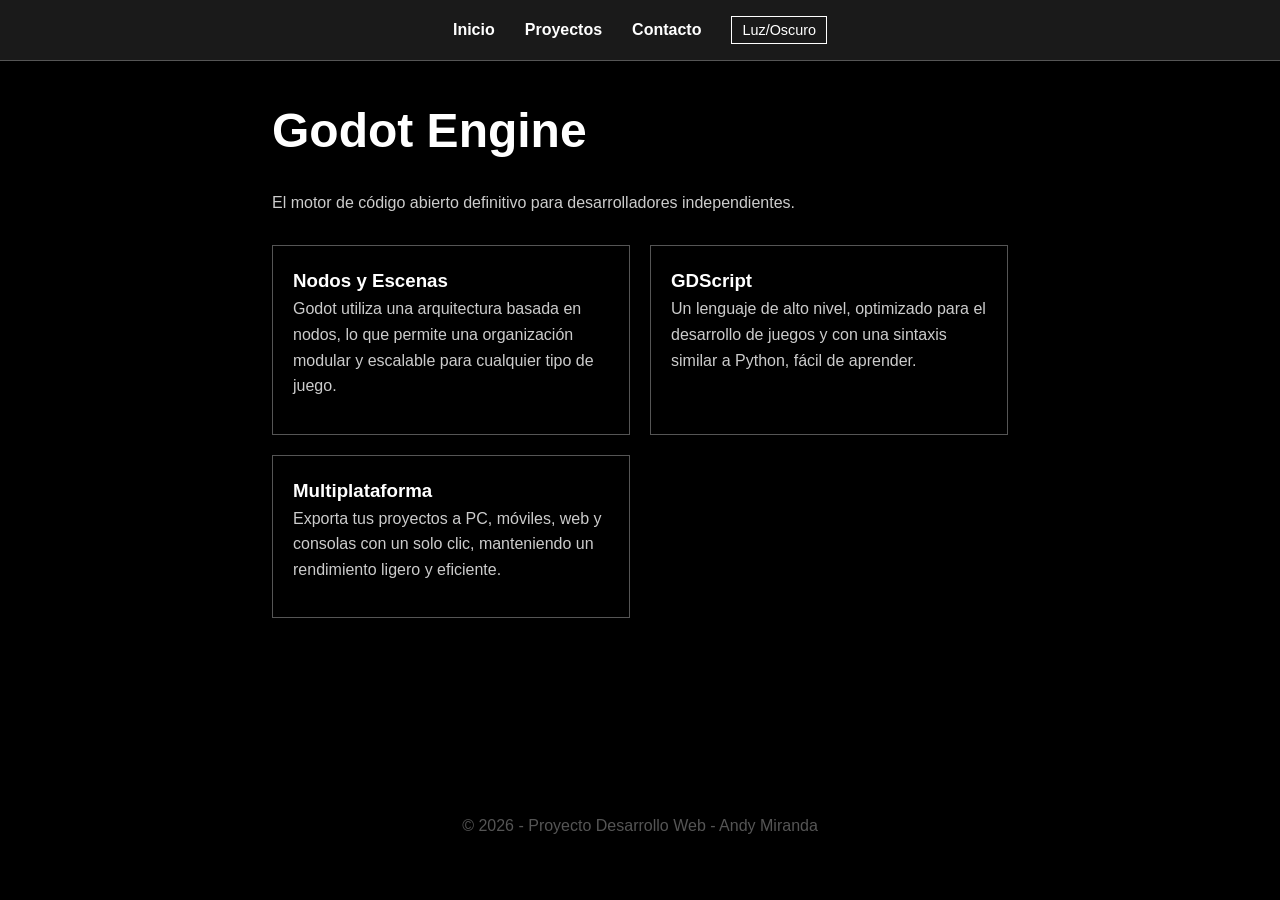
<file: Proyecto-Desarrollo de juegos en Godot/index.html>
<!DOCTYPE html>
<html lang="es">
<head>
    <meta charset="UTF-8">
    <meta name="viewport" content="width=device-width, initial-scale=1.0">
    <title>Godot Engine | Desarrollo</title>
    <link rel="stylesheet" href="css/styles.css">
</head>
<body>

    <header>
        <nav>
            <ul>
                <li><a href="index.html">Inicio</a></li>
                <li><a href="pages/proyectos.html">Proyectos</a></li>
                <li><a href="pages/contacto.html">Contacto</a></li>
                <li><button id="theme-toggle">Luz/Oscuro</button></li>
            </ul>
        </nav>
    </header>

    <main>
        <section id="hero">
            <h1>Godot Engine</h1>
            <p>El motor de código abierto definitivo para desarrolladores independientes.</p>
        </section>

        <div class="grid-container">
            <article class="card">
                <h3>Nodos y Escenas</h3>
                <p>Godot utiliza una arquitectura basada en nodos, lo que permite una organización modular y escalable para cualquier tipo de juego.</p>
            </article>
            <article class="card">
                <h3>GDScript</h3>
                <p>Un lenguaje de alto nivel, optimizado para el desarrollo de juegos y con una sintaxis similar a Python, fácil de aprender.</p>
            </article>
            <article class="card">
                <h3>Multiplataforma</h3>
                <p>Exporta tus proyectos a PC, móviles, web y consolas con un solo clic, manteniendo un rendimiento ligero y eficiente.</p>
            </article>
        </div>
    </main>

    <footer>
        <p>&copy; 2026 - Proyecto Desarrollo Web - Andy Miranda</p>
    </footer>

    <script src="js/main.js"></script>
</body>
</html>
</file>
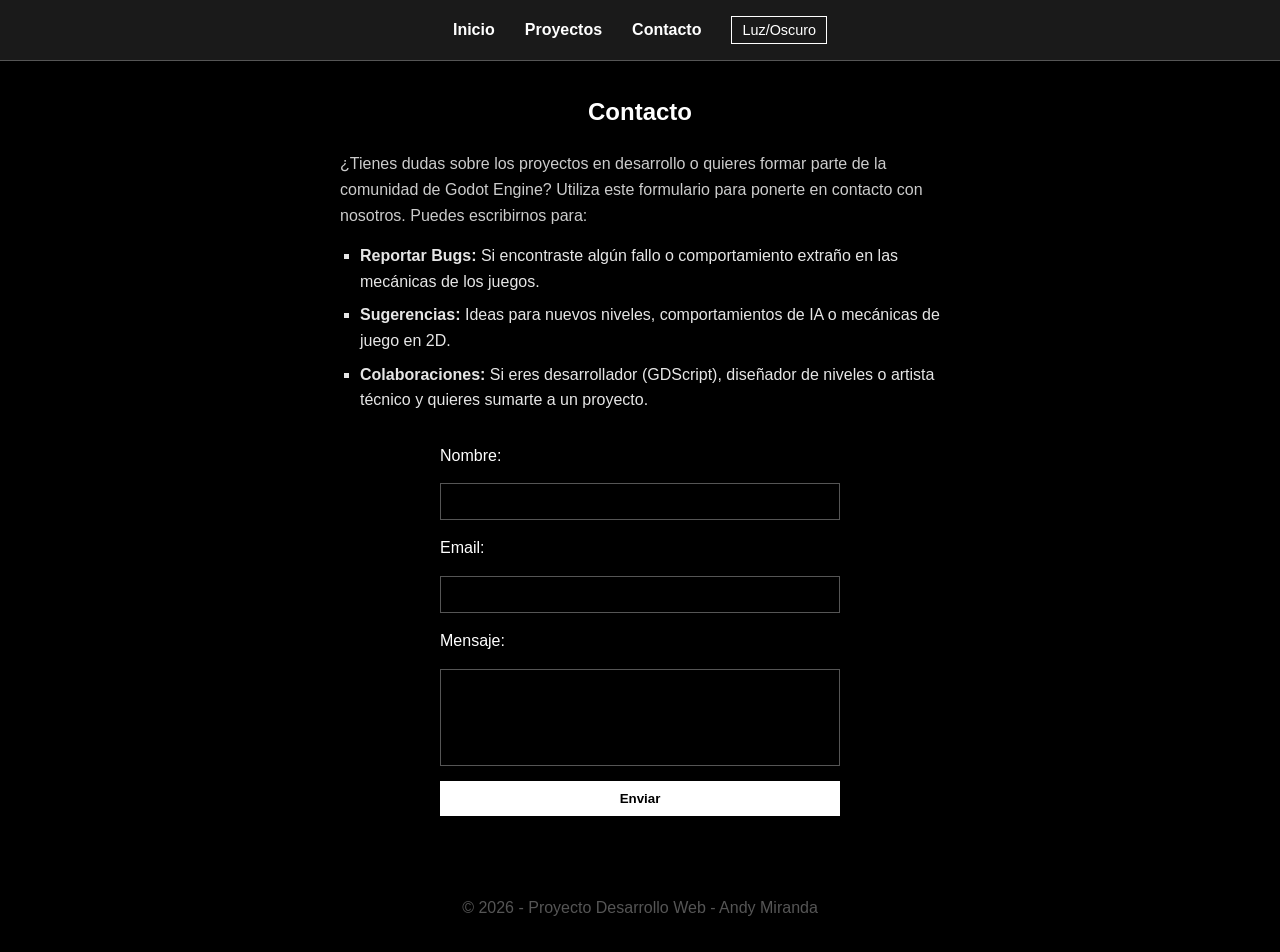
<file: Proyecto-Desarrollo de juegos en Godot/pages/contacto.html>
<!DOCTYPE html>
<html lang="es">
<head>
    <meta charset="UTF-8">
    <meta name="viewport" content="width=device-width, initial-scale=1.0">
    <link rel="stylesheet" href="../css/styles.css">
    <title>Contacto | Godot Engine</title>
</head>
<body>
    <header>
        <nav>
            <ul>
                <li><a href="../index.html">Inicio</a></li>
                <li><a href="proyectos.html">Proyectos</a></li>
                <li><a href="contacto.html">Contacto</a></li>
                <li><button id="theme-toggle">Luz/Oscuro</button></li>
            </ul>
        </nav>
    </header>

    <main>
        <h2>Contacto</h2>
        
        <section class="contacto-intro">
            <p>¿Tienes dudas sobre los proyectos en desarrollo o quieres formar parte de la comunidad de Godot Engine? Utiliza este formulario para ponerte en contacto con nosotros. Puedes escribirnos para:</p>
            <ul class="contacto-lista">
                <li><strong>Reportar Bugs:</strong> Si encontraste algún fallo o comportamiento extraño en las mecánicas de los juegos.</li>
                <li><strong>Sugerencias:</strong> Ideas para nuevos niveles, comportamientos de IA o mecánicas de juego en 2D.</li>
                <li><strong>Colaboraciones:</strong> Si eres desarrollador (GDScript), diseñador de niveles o artista técnico y quieres sumarte a un proyecto.</li>
            </ul>
        </section>

        <form id="contactForm">
            <label for="name">Nombre:</label>
            <input type="text" id="name" required>
            
            <label for="email">Email:</label>
            <input type="email" id="email" required>
            
            <label for="message">Mensaje:</label>
            <textarea id="message" rows="5" required></textarea>
            
            <button type="submit">Enviar</button>
        </form>
        <p id="formFeedback"></p>
    </main>

    <footer>
        <p>&copy; 2026 - Proyecto Desarrollo Web - Andy Miranda</p>
    </footer>

    <script src="../js/main.js"></script>
</body>
</html>
</file>
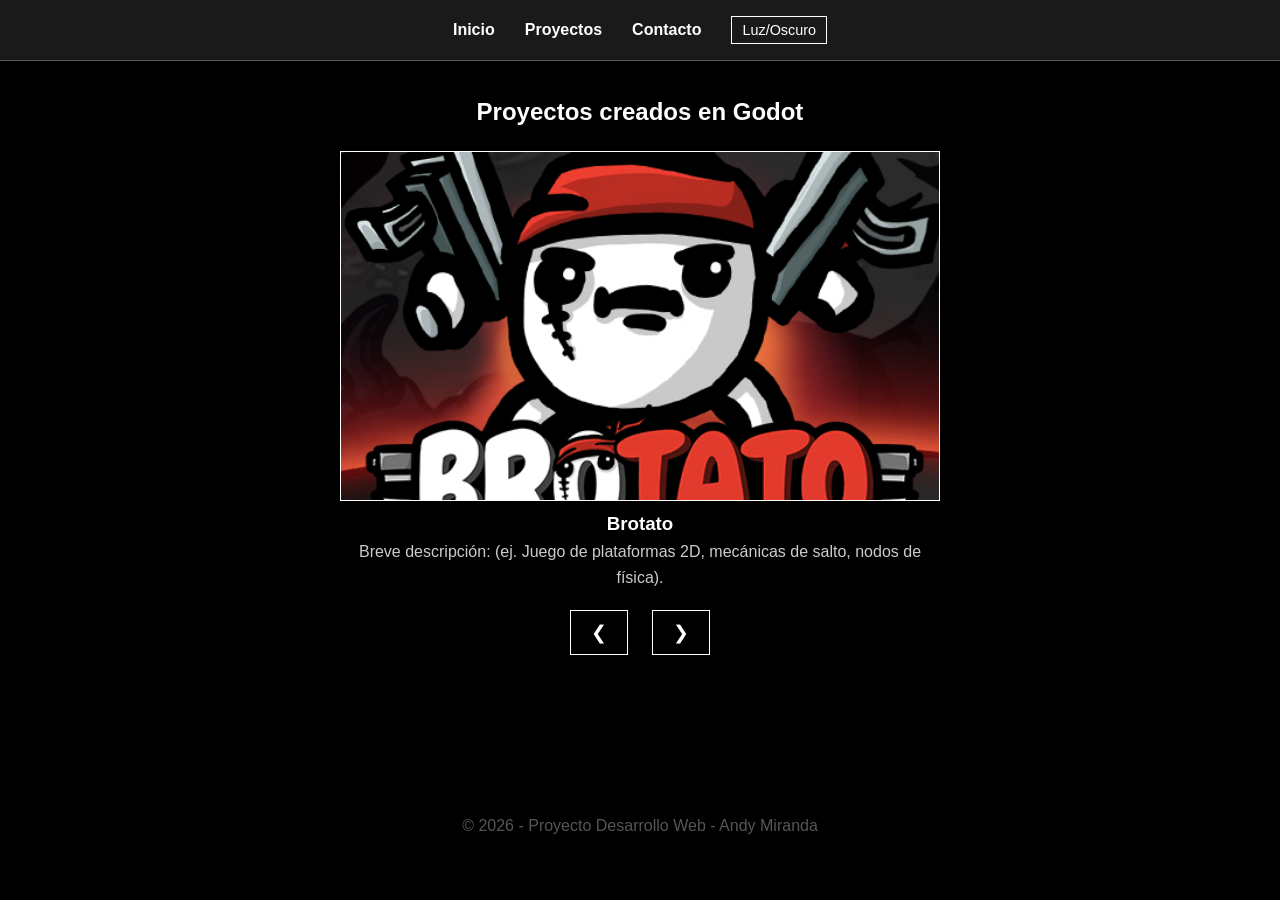
<file: Proyecto-Desarrollo de juegos en Godot/pages/proyectos.html>
<!DOCTYPE html>
<html lang="es">
<head>
    <meta charset="UTF-8">
    <link rel="stylesheet" href="../css/styles.css">
    <title>Proyectos | Godot Engine</title>
</head>
<body>
    <header>
      <nav>
    <ul>
        <li><a href="../index.html">Inicio</a></li>
        <li><a href="proyectos.html">Proyectos</a></li>
        <li><a href="contacto.html">Contacto</a></li>
        <li><button id="theme-toggle">Luz/Oscuro</button></li>
    </ul>
</nav>
</nav>
    </header>

    <main>
        <h2>Proyectos creados en Godot</h2>
        
        <div class="slideshow-container">
            <div class="mySlides">
                <img src="../img/game1.png" alt="Juego 1">
                <h3>Brotato</h3>
                <p>Breve descripción: (ej. Juego de plataformas 2D, mecánicas de salto, nodos de física).</p>
            </div>

            <div class="mySlides">
                <img src="../img/game2.png" alt="Juego 2">
                <h3>Cassette Beasts</h3>
                <p>Breve descripción: (ej. Sistema de inventario, uso de GDScript para IA, etc.).</p>
            </div>

            <div class="mySlides">
                <img src="../img/game3.png" alt="Juego 3">
                <h3>Dome Keeper</h3>
                <p>Breve descripción: (ej. Implementación de shaders personalizados o efectos de partículas).</p>
            </div>
            <div class="navigation-controls">
    <button onclick="plusSlides(-1)">&#10094;</button>
    <button onclick="plusSlides(1)">&#10095;</button>
</div>
        </div>
    </main>

     <footer>
        <p>&copy; 2026 - Proyecto Desarrollo Web - Andy Miranda</p>
    </footer>

    <script src="../js/main.js"></script>
</body>
</html>
</file>
<file: Proyecto-Desarrollo de juegos en Godot/css/styles.css>
:root {
    --bg-color: #000000;
    --text-color: #ffffff;
    --accent-color: #1a1a1a;
    --gray-color: #555555;
    transition: background-color 0.3s, color 0.3s;
}


.light-theme {
    --bg-color: #ffffff;
    --text-color: #000000;
    --accent-color: #eeeeee;
    --gray-color: #777777;
}

* {
    margin: 0;
    padding: 0;
    box-sizing: border-box;
}

body {
    background-color: var(--bg-color);
    color: var(--text-color);
    font-family: sans-serif;
    line-height: 1.6;
}


header {
    background-color: var(--accent-color);
    padding: 1rem;
    position: sticky;
    top: 0;
    z-index: 1000;
    border-bottom: 1px solid var(--gray-color);
}

nav ul {
    list-style: none;
    display: flex;
    justify-content: center; 
    align-items: center;
    gap: 30px;               
}

nav a {
    color: var(--text-color);
    text-decoration: none;
    font-weight: bold;
}


@keyframes fadeIn {
    from { opacity: 0; transform: translateY(15px); }
    to { opacity: 1; transform: translateY(0); }
}

main {
    padding: 2rem;
    max-width: 800px;
    margin: 0 auto;
    min-height: 80vh;
    animation: fadeIn 0.6s ease-out;
}

footer {
    text-align: center;
    padding: 2rem;
    color: var(--gray-color);
}


.grid-container {
    display: grid;
    grid-template-columns: repeat(auto-fit, minmax(250px, 1fr));
    gap: 20px;
    margin-top: 30px;
}

.card {
    border: 1px solid var(--gray-color);
    padding: 20px;
    background-color: transparent;
}


main h1 { font-size: 3rem; margin-bottom: 20px; }
main h2 { margin-bottom: 20px; text-align: center; }
main p { margin-bottom: 15px; color: var(--text-color); opacity: 0.8; }


.slideshow-container { max-width: 600px; margin: auto; }


@keyframes fadeImage {
    from { opacity: 0.4; }
    to { opacity: 1; }
}

.mySlides { 
    display: none; 
    text-align: center; 
    animation: fadeImage 0.6s ease-in-out; 
}

.mySlides img {
    width: 100%;
    height: 350px;
    object-fit: cover;
    border: 1px solid var(--text-color);
}

.navigation-controls { text-align: center; margin-top: 20px; }
.navigation-controls button {
    background-color: transparent;
    color: var(--text-color);
    border: 1px solid var(--text-color);
    padding: 10px 20px;
    margin: 0 10px;
    cursor: pointer;
    font-size: 1.2rem;
    transition: 0.3s;
}
.navigation-controls button:hover {
    background-color: var(--text-color);
    color: var(--bg-color);
}


form { 
    display: flex; 
    flex-direction: column; 
    gap: 15px; 
    max-width: 400px; 
    margin: 30px auto 0 auto; 
}

input, textarea { 
    padding: 10px; 
    background: transparent; 
    color: var(--text-color); 
    border: 1px solid var(--gray-color); 
    font-family: sans-serif;
}
textarea { resize: none; }

button[type="submit"] { 
    padding: 10px; 
    cursor: pointer; 
    background: var(--text-color); 
    color: var(--bg-color); 
    border: none; 
    font-weight: bold; 
}


.contacto-intro {
    max-width: 600px;
    margin: 0 auto 20px auto;
    text-align: left;
}
.contacto-intro p {
    margin-bottom: 15px;
}
.contacto-lista {
    list-style-type: square;
    margin-left: 20px;
    color: var(--text-color);
    opacity: 0.9;
}
.contacto-lista li {
    margin-bottom: 8px;
}


#theme-toggle {
    cursor: pointer;
    background: transparent;
    color: var(--text-color);
    border: 1px solid var(--text-color);
    padding: 5px 10px;
    font-size: 0.9rem;
}


@media (max-width: 600px) {
    nav ul {
        flex-direction: column;
        gap: 15px;
    }
    
    
    main { 
        padding: 1rem; 
    }
    
    main h1 { font-size: 2rem; }
    main h2 { font-size: 1.5rem; }

    
    .mySlides img {
        height: 250px; 
    }
    
    .navigation-controls button {
        padding: 8px 15px;
        font-size: 1rem;
    }

    
    form {
        width: 100%;
        margin-top: 15px;
    }
    
    .contacto-intro p, .contacto-lista {
        font-size: 0.95rem;
    }
}
</file>
